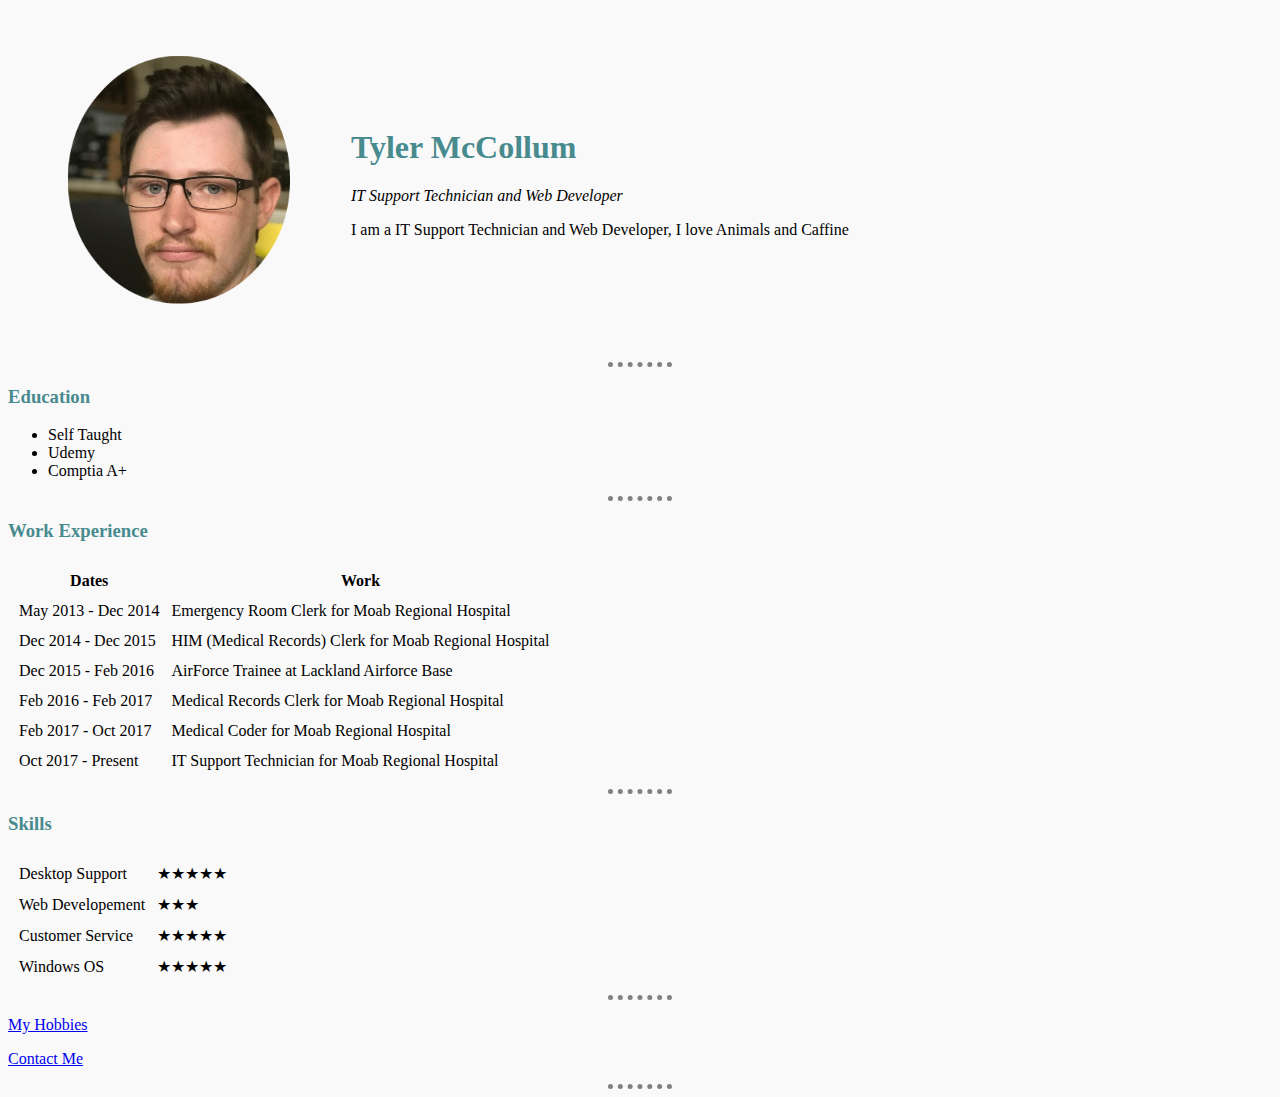
<file: index.html>
<!DOCTYPE html>
<html lang="en" dir="ltr">

<head>
  <meta charset="utf-8">
  <title>Tyler's Personal Site</title>
  <link rel="stylesheet" href="css/index.css">
</head>

<body>
  <table cellspacing="20">
    <tr>
      <td><img src="images/me.png" alt="A Picture of me." id="me"></td>
      <td><h1>Tyler McCollum</h1>
      <p><em>IT Support Technician and Web Developer</em></p>
      <p>I am a IT Support Technician and Web Developer, I love Animals and Caffine</p></td>
    </tr>
  </table>

  <hr>
  <h3>Education</h3>
  <ul>
    <li>Self Taught</li>
    <li>Udemy</li>
    <li>Comptia A+</li>
  </ul>
  <hr>
  <h3>Work Experience</h3>
  <table cellspacing="10">
    <thead>
      <tr>
        <th>Dates</th>
        <th>Work</th>
      </tr>
    </thead>
    <tbody>
      <tr>
        <td>May 2013 - Dec 2014</td>
        <td>Emergency Room Clerk for Moab Regional Hospital</td>
      </tr>
      <tr>
        <td>Dec 2014 - Dec 2015</td>
        <td>HIM (Medical Records) Clerk for Moab Regional Hospital</td>
      </tr>
      <tr>
       <td>Dec 2015 - Feb 2016</td>
       <td>AirForce Trainee at Lackland Airforce Base</td>
      </tr>
      <tr>
        <td>Feb 2016 - Feb 2017</td>
        <td>Medical Records Clerk for Moab Regional Hospital</td>
      </tr>
      <tr>
       <td>Feb 2017 - Oct 2017</td>
       <td>Medical Coder for Moab Regional Hospital</td>
      </tr>
      <tr>
        <td>Oct 2017 - Present</td>
        <td>IT Support Technician for Moab Regional Hospital</td>
      </tr>
    </tbody>
  </table>
  <hr>
  <h3>Skills</h3>
  <table cellspacing="10">
    <tbody>
      <tr>
        <td>Desktop Support</td>
        <td>★★★★★</td>
      </tr>
      <tr>
        <td>Web Developement</td>
        <td>★★★</td>
      </tr>
      <tr>
        <td>Customer Service</td>
        <td>★★★★★</td>
      </tr>
      <tr>
        <td>Windows OS</td>
        <td>★★★★★</td>
      </tr>

    </tbody>
  </table>
  <hr>
  <p><a href="hobbies.html">My Hobbies</a></p>
  <p><a href="ContactMe.html">Contact Me</a></p>
  <hr>

</body>

</html>
</file>
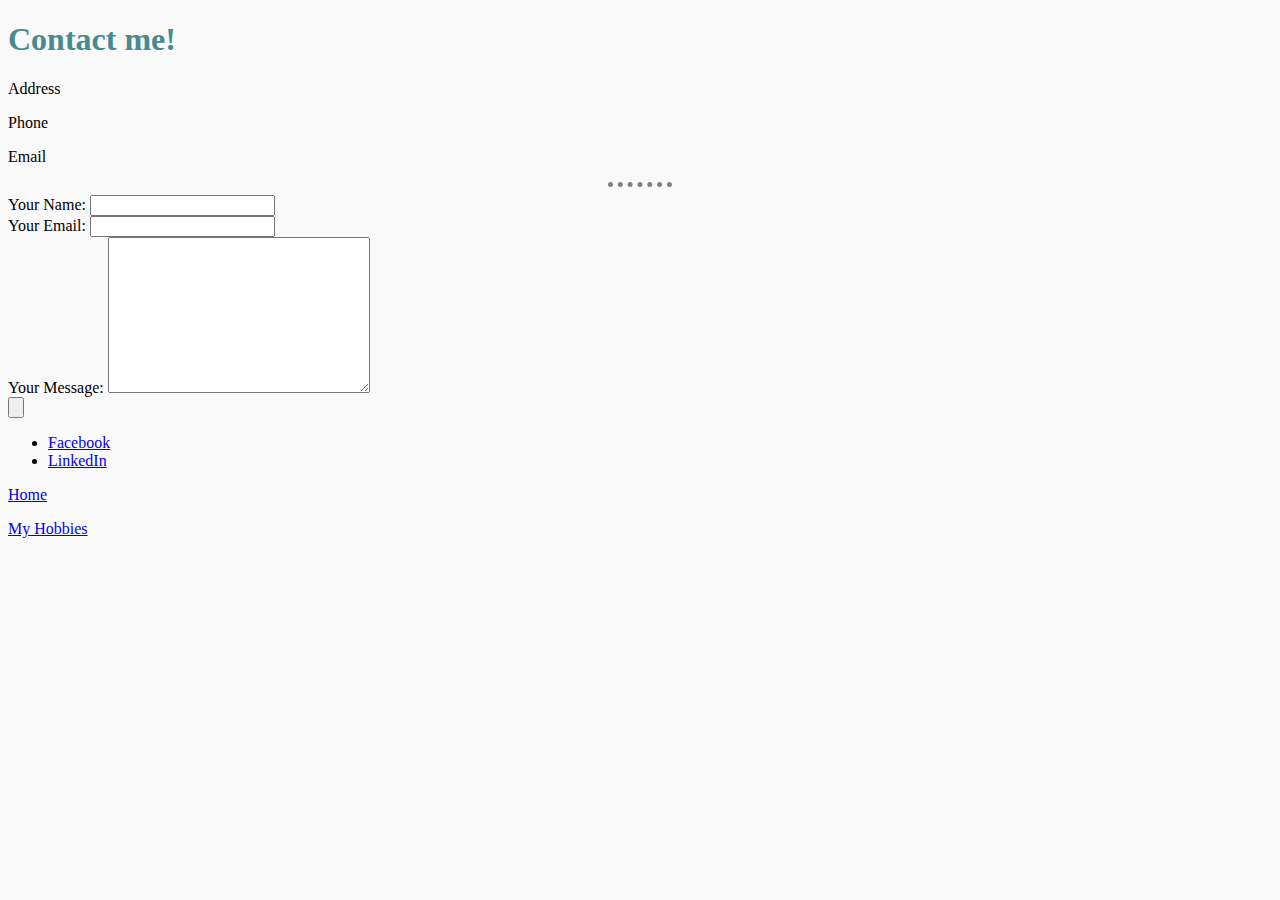
<file: ContactMe.html>
<!DOCTYPE html>
<html lang="en" dir="ltr">

<head>
  <meta charset="utf-8">
  <title>Contact Me!</title>
  <link rel="stylesheet" href="css/index.css">
</head>

<body>
  <h1>Contact me!</h1>
  <p>Address</p>
  <p>Phone</p>
  <p>Email</p>
<hr>
<form class="" action="mailto:tyler_mccolllum@yahoo.com" method="post" enctype="text/plain">
<label>Your Name:</label>
<input type="text" name="yourName" value=""><br>
<label>Your Email:</label>
<input type="email" name="yourEmail" value=""><br>
<label>Your Message:</label>
<textarea name="name" rows="10" cols="30"></textarea><br>
<input type="submit" name="yourMessage" value="">
</form>

  <ul>
    <li><a href="https://www.facebook.com/tyler.mccollum.127?ref=bookmarks">Facebook</a></li>
    <li><a href="https://www.linkedin.com/in/tyler-mccollum-8bab4b119/">LinkedIn</a></li>
  </ul>
  <p><a href="index.html">Home</a></p>
  <p><a href="hobbies.html">My Hobbies</a></p>
</body>

</html>
</file>
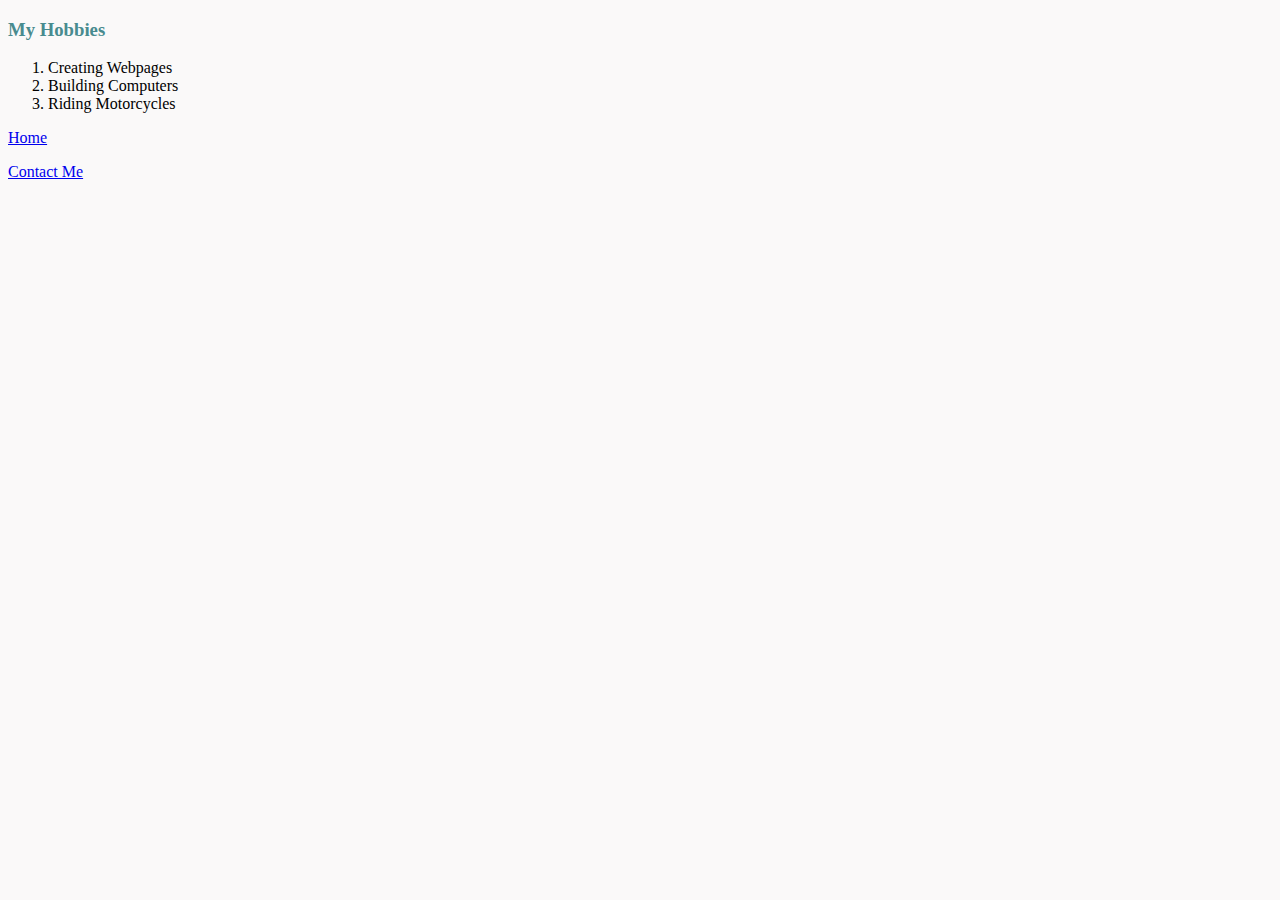
<file: hobbies.html>
<!DOCTYPE html>
<html lang="en" dir="ltr">

<head>
  <meta charset="utf-8">
  <title>My Hobbies</title>
  <link rel="stylesheet" href="css/index.css">
</head>

<body>
  <h3>My Hobbies</h3>
  <ol>
    <li>Creating Webpages</li>
    <li>Building Computers</li>
    <li>Riding Motorcycles</li>
  </ol>
  <p><a href="index.html">Home</a></p>
  <p><a href="ContactMe.html">Contact Me</a></p>
</body>

</html>
</file>
<file: css/index.css>
body{
  background-color: #faf9f9;
}

hr {
  border-style: dotted none none none;
  width: 5%;
  border-width: 5px;
  border-color: grey;
}

#me{
  height:300px;
}

h1, h3{
  color: #488b8f;
}
</file>
